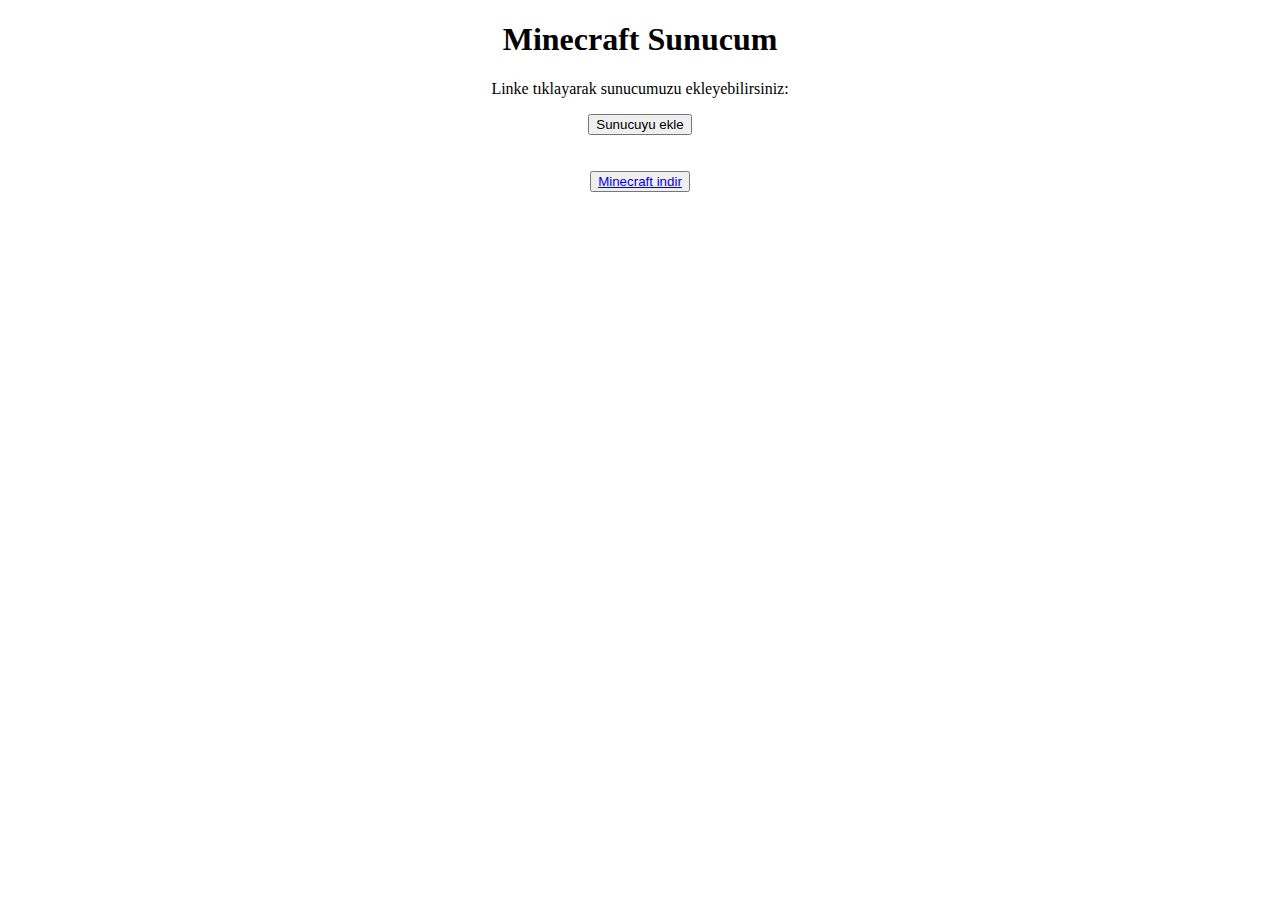
<file: server.html>
<!DOCTYPE html>
<html>
<head>
    <meta charset="UTF-8">
    <title>Minecraft Sunucum</title>
</head>
<body>
   <center> <h1>Minecraft Sunucum</h1> </center>
    <center><p>Linke tıklayarak sunucumuzu ekleyebilirsiniz:</p></center>
    <center><button href="mcpe://de-free-01.optik.host:7180">Sunucuyu ekle</button></center>
<br></br>
   <center><button><a href="https://mcpedl.org/uploads_files/29-03-2023/minecraft-1-19-73-02.apk">Minecraft indir</a></button></center>
    <script>
        function addServer(ip, port, name) {
            var server = {
                name: name,
                ip: ip,
                port: port
            };
            var servers = JSON.parse(localStorage.getItem("mcpe:servers")) || [];
            servers.push(server);
            localStorage.setItem("mcpe:servers", JSON.stringify(servers));
            alert("Sunucu başarıyla eklendi!");
        }
    </script>
</body>
</html>
</file>
